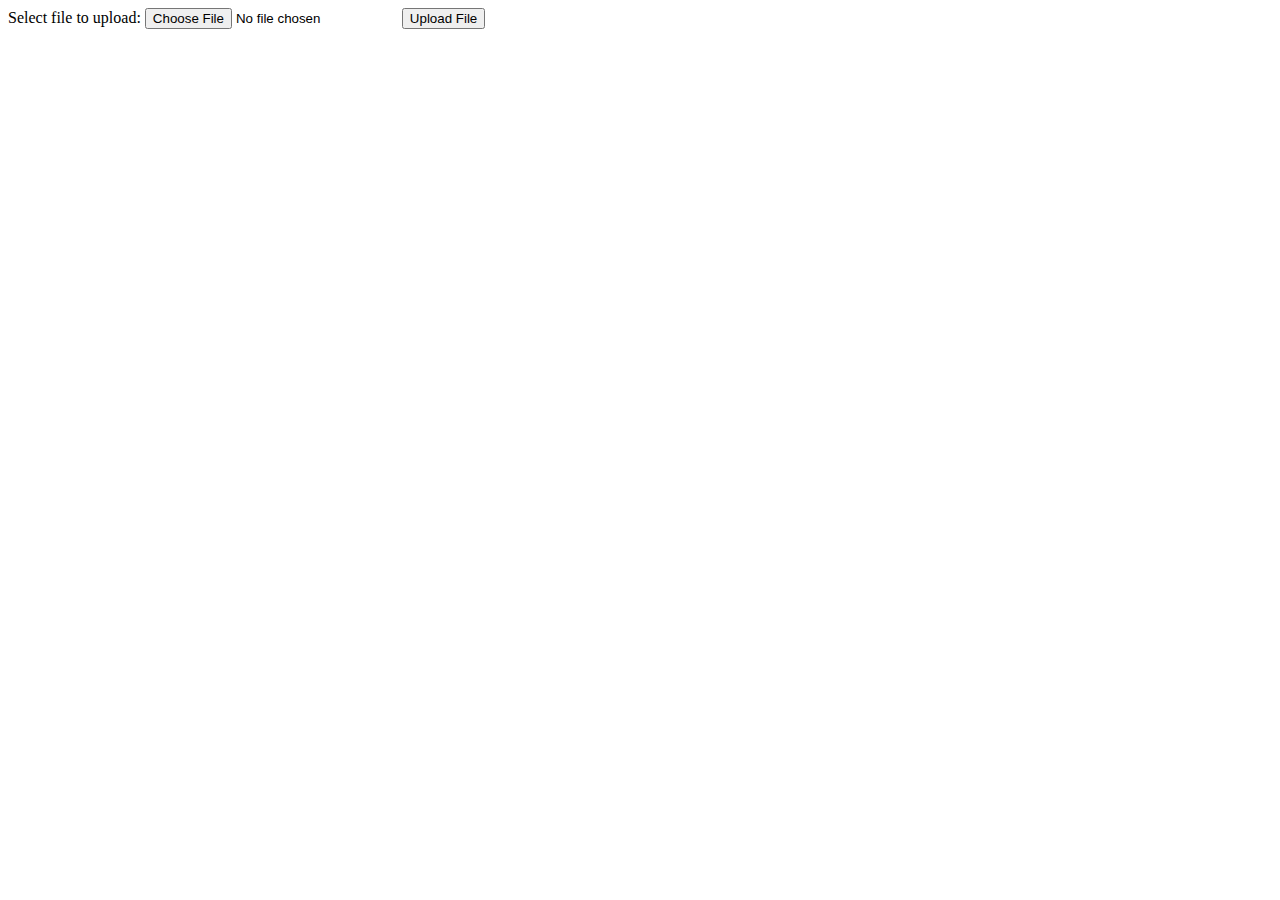
<file: FAUOWLS/upload.html>
﻿<!DOCTYPE html>
<html>
<body>

    <form action="upload.php" method="post" enctype="multipart/form-data">
        Select file to upload:
        <input type="file" name="fileToUpload" id="fileToUpload">
        <input type="submit" value="Upload File" name="submit">
    </form>

</body>
</html>
</file>
